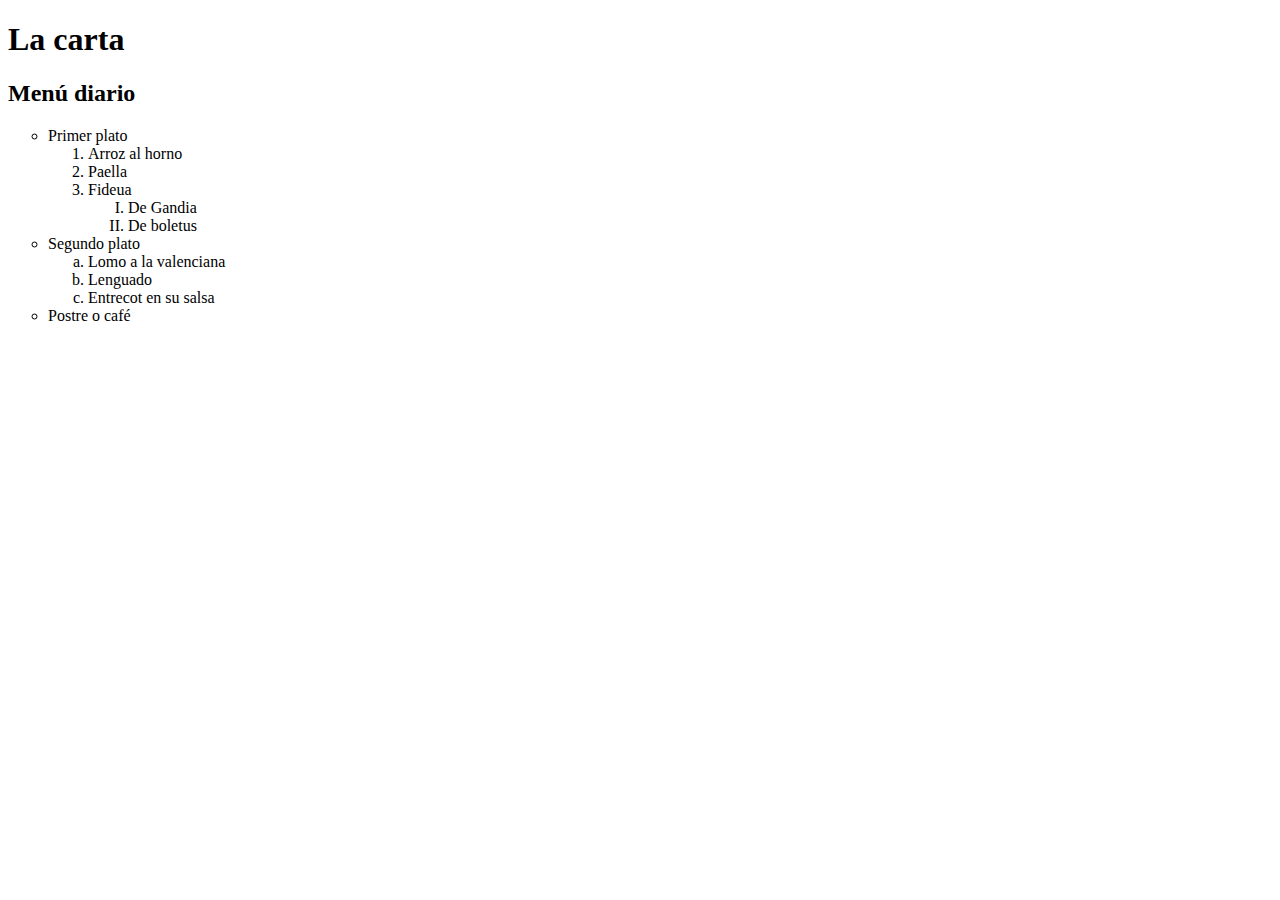
<file: laCarta/WebContent/index.html>
<!DOCTYPE html>
<html>
<head>
<meta charset="UTF-8">
<title>La carta</title>
<link rel="stylesheet" href="style.css">
</head>
<body>
	<h1>La carta</h1>
	<h2>Menú diario</h2>
	<ul class="ul1">
		<li>Primer plato</li>
			<ul class="ul2">
				<li>Arroz al horno</li>
				<li>Paella</li>
				<li>Fideua</li>
					<ul class="ul3">
						<li>De Gandia</li>
						<li>De boletus</li>
					</ul>
			</ul>
		<li>Segundo plato</li>
			<ul class="ul4">
				<li>Lomo a la valenciana</li>
				<li>Lenguado</li>
				<li>Entrecot en su salsa</li>
			</ul>
		<li>Postre o café</li>
	</ul>
</body>
</html>
</file>
<file: laCarta/WebContent/style.css>
@charset "UTF-8";
body {
	background-color: white;
}
ul.ul1 {
	list-style-type: circle;
}
ul.ul2 {
	list-style-type: decimal;
}
ul.ul3 {
	list-style-type: upper-roman;
}
ul.ul4 {
	list-style-type: lower-latin;
}
</file>
